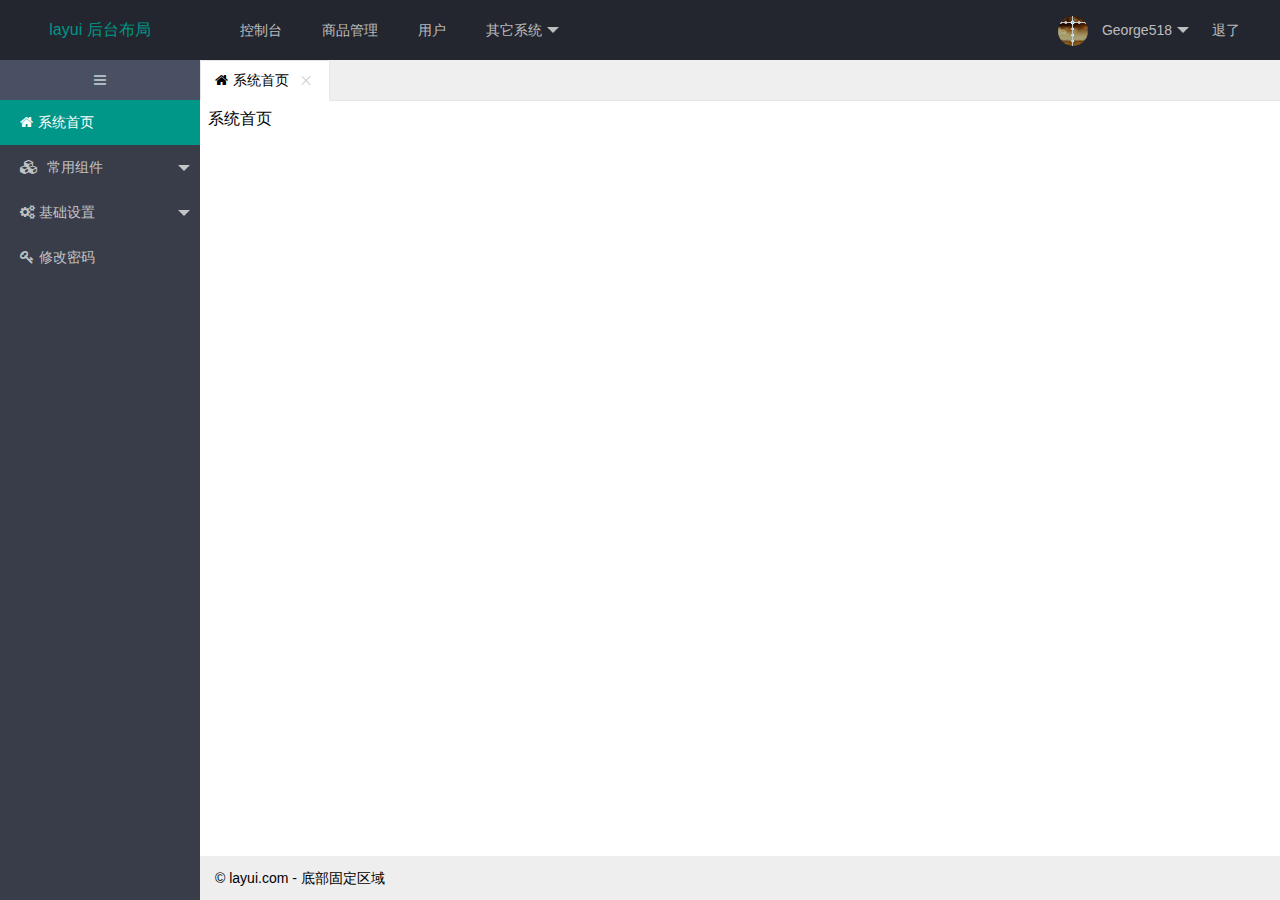
<file: html/index.html>
<!DOCTYPE html>
<html>
<head>
  <meta charset="utf-8">
  <meta name="viewport" content="width=device-width, initial-scale=1, maximum-scale=1">
  <title>layout 后台大布局 - Layui</title>
  <link rel="stylesheet" href="../static/layui/css/layui.css">
  <link rel="stylesheet" href="../static/admin/css/main.css">
  <link rel="stylesheet" href="../static/font-awesome/css/font-awesome.min.css" media="all">
</head>
<body class="layui-layout-body">
<div class="layui-layout layui-layout-admin">
  <div class="layui-header">
    <div class="layui-logo">layui 后台布局</div>
    <!-- 头部区域（可配合layui已有的水平导航） -->
    <ul class="layui-nav layui-layout-left">
      <li class="layui-nav-item"><a href="">控制台</a></li>
      <li class="layui-nav-item"><a href="">商品管理</a></li>
      <li class="layui-nav-item"><a href="">用户</a></li>
      <li class="layui-nav-item">
        <a href="javascript:;">其它系统</a>
        <dl class="layui-nav-child">
          <dd><a href="">邮件管理</a></dd>
          <dd><a href="">消息管理</a></dd>
          <dd><a href="">授权管理</a></dd>
        </dl>
      </li>
    </ul>
    <ul class="layui-nav layui-layout-right">
      <li class="layui-nav-item">
        <a href="javascript:;">
          <img src="../static/admin/images/header.jpg" class="layui-nav-img">
          George518
        </a>
        <dl class="layui-nav-child">
          <dd><a href="">基本资料</a></dd>
          <dd><a href="">安全设置</a></dd>
        </dl>
      </li>
      <li class="layui-nav-item"><a href="">退了</a></li>
    </ul>
  </div>
  
  <div class="layui-side layui-bg-black">
    <div class="layui-side-scroll" style="width: 100%">
      <div class="pp-side-fold"><i class="fa fa-navicon" aria-hidden="true"></i></div>
      <!-- 左侧导航区域（可配合layui已有的垂直导航） -->
      <ul class="layui-nav layui-nav-tree"  lay-filter="nav-side">
        <li class="layui-nav-item layui-nav-itemed layui-this">
          <a data-url="start.html" data-icon="fa-home" data-title="系统首页" data-id="0" class="pointer">
            <i class="fa fa-home back_space1"></i><span>系统首页</span>
          </a>
        </li>
        <li class="layui-nav-item ">
          <a class="" href="javascript:;" class="pointer">
            <i class="fa fa-cubes back_space1"></i> <span>常用组件</span>
          </a>
          <dl class="layui-nav-child">
            <dd>
              <a data-url="article.html" data-icon="fa-newspaper-o" data-title="文章管理" data-id="1" class="pointer">
                <i class="fa fa-newspaper-o back_space1"></i> <span>文章管理</span>
              </a>
            </dd>
            <dd>
              <a data-url="tags.html" data-icon="fa-tags" data-title="标签管理" data-id="2" class="pointer">
                <i class="fa fa-tags back_space1"></i> <span>标签管理</span>
              </a>
            </dd>
            <dd>
              <a data-url="images.html" data-icon="fa-image" data-title="图片管理" data-id="3" class="pointer">
                <i class="fa fa-image back_space1"></i> <span>图片管理</span>
              </a>
            </dd>

            <dd>
              <a data-url="banner.html" data-icon="fa-flag-checkered" data-title="Banner管理" data-id="4" class="pointer">
                <i class="fa fa-flag-checkered back_space1"></i> <span>Banner管理</span>
              </a>
            </dd>

            <dd>
              <a data-url="category.html" data-icon="fa-folder-open-o" data-title="栏目管理" data-id="5" class="pointer">
                <i class="fa fa-folder-open-o back_space1"></i> <span>栏目管理</span>
              </a>
            </dd>
          </dl>
        </li>
        
        <li class="layui-nav-item">
          <a href="javascript:;">
            <i class="fa fa-cogs"></i>
            <span>基础设置</span>
          </a>
          <dl class="layui-nav-child">
            <dd>
              <a data-url="config.html" data-icon="fa-cog" data-title="站点设置" data-id="6" class="pointer">
                <i class="fa fa-cog back_space1"></i> <span>站点设置</span>
              </a>
            </dd>

            <dd>
              <a data-url="link.html" data-icon="fa-link" data-title="友情连接" data-id="7" class="pointer">
                <i class="fa fa-link back_space1"></i> <span>友情连接</span>
              </a>
            </dd>

          </dl>
        </li>
        <li class="layui-nav-item">
          <a data-url="password.html" data-icon="fa-key" data-title="修改密码" data-id="8" class="pointer">
            <i class="fa fa-key back_space1"></i><span>修改密码</span>
          </a>
        </li>
      </ul>
    </div>
  </div>
  
  <div class="layui-body" style="overflow: hidden;">
    <!-- 内容主体区域 -->
    <div class="layui-tab pp-tab" lay-filter="main_tab" lay-allowClose="true">
      <ul class="layui-tab-title" style="background: #efefef">
        <li class="pp-tab-li layui-this" id="default_tab" lay-id="0"><i class="fa fa-home back_space1"></i>系统首页</li>
      
      </ul>
      <div class="layui-tab-content" style="padding: 0px; ">
        <div class="layui-tab-item layui-show" style="margin: 0px;overflow:hidden;">
          <iframe src="start.html" frameborder="0" scrolling="yes"></iframe>
        </div>
        
      </div>
    </div>
  </div>
  
  <div class="layui-footer">
    <!-- 底部固定区域 -->
    © layui.com - 底部固定区域
  </div>
</div>
<script src="../static/layui/layui.js"></script>
<script>
//JavaScript代码区域
var $;
var element;
var width,height;

function openTab(url,title,id,icon){
  if (!url || !title || !id) {
    return;
  }

  if (!icon) {
    icon = " fa-edit ";
  }
  //判断是否存在
  var is_exist = 0;
  $(".layui-tab-title").find("li").each(function(){
    var nav_id = $(this).attr("lay-id");
    if (nav_id==id) {
      is_exist = 1
     }
  })

  if (is_exist==1) {
     element.tabChange("main_tab", id);
  }else{
    var content = '<iframe src="'+url+'" scrolling="yes" width="'+width+'" height="'+height+'" frameborder="0"></iframe>';
    title = '<i class="fa '+icon+' back_space1"></i>'+title;
    element.tabAdd('main_tab', {
      title: title
      ,content: content //支持传入html
      ,id: id
    });

    element.tabChange("main_tab", id);
  }
}


layui.use(['element','jquery','layer'], function(){
  element = layui.element;
  $ = layui.jquery;
  var layer = layui.layer;

  

  //frame大小适应开始
  resizeFrame();
  window.onresize = function(){
    resizeFrame();
    // $(".layui-show").find('iframe').attr('src',$(".layui-show").find('iframe').attr('src'));
  }
  function resizeFrame()
  {
    height = $(".layui-body").height()-40;
    width = $(".layui-body").width();
    $(".ayui-tab-content").width(width);
    $(".ayui-tab-content").height(height);
    $(".layui-tab-item").height(height);
    $(".layui-tab-item").find("iframe").height(height);
    $(".layui-tab-item").find("iframe").width(width);
    $(".layui-show").find('iframe').attr('src',$(".layui-show").find('iframe').attr('src'));
  }
  //frame大小适应结束

  //左侧菜单栏缩放
  $('.pp-side-fold').on('click',function(){
    var side_width = $(".layui-side").width();
    if (side_width>50) {
      $(".layui-side").width(50);
      $(this).parent().find('span').hide();
      $(".layui-body").addClass('pp-main');
      $(".layui-footer").addClass('pp-main');
      $(".layui-nav-child").find('dd').addClass('pp-ddsided');
      $(".layui-nav-child").find('a').addClass('pp-pointer');
      resizeFrame();
     }else{
      $(".layui-side").width(200);
      $(this).parent().find('span').show();
      $(".layui-body").removeClass('pp-main');
      $(".layui-footer").removeClass('pp-main');
      $(".layui-nav-child").find('dd').removeClass('pp-ddsided');
      $(".layui-nav-child").find('a').removeClass('pp-pointer');
      resizeFrame();
     }
  })

  //添加标签
  element.on('nav(nav-side)', function(elem){
    var url = elem.attr('data-url');
    var title = elem.attr('data-title');
    var id = elem.attr('data-id');
    var icon = elem.attr('data-icon');
    if (!url || !title || !id) {
      return;
    }
    //判断是否存在
    var is_exist = 0;
    $(".layui-tab-title").find("li").each(function(){
      var nav_id = $(this).attr("lay-id");
      if (nav_id==id) {
        is_exist = 1
       }
    })

    if (is_exist==1) {
      element.tabChange("main_tab", id);
    }else{
      var content = '<iframe src="'+url+'" scrolling="yes" width="'+width+'" height="'+height+'" frameborder="0"></iframe>';
      title = '<i class="fa '+icon+' back_space1"></i>'+title;
      element.tabAdd('main_tab', {
        title: title
        ,content: content //支持传入html
        ,id: id
      });

      element.tabChange("main_tab", id);
    }
    
  });

  //tab标签选中，菜单栏状态
  $(".layui-tab-title").on("click","li",function(){
    var id = $(this).attr('lay-id');
    if (!id) {return;}
    var sid = 0;
    $(".layui-nav-item").find("a").each(function(){
      sid = $(this).attr("data-id");
      if (sid==id) {
        $(this).click();
      }
    })
  })

  //tips
  $(".layui-nav-child").find('a').hover(function(){
    layer.tips($(this).attr('data-title'), $(this),{time:1000});
  });

  element.render();
  // $("#default_tab").html('<i class="fa fa-home back_space1"></i>系统首页');
  
});
</script>
</body>
</html>
</file>
<file: static/layui/css/layui.css>
/** layui-v2.2.6 MIT License By https://www.layui.com */
 .layui-inline,img{display:inline-block;vertical-align:middle}h1,h2,h3,h4,h5,h6{font-weight:400}.layui-edge,.layui-header,.layui-inline,.layui-main{position:relative}.layui-btn,.layui-edge,.layui-inline,img{vertical-align:middle}.layui-btn,.layui-disabled,.layui-icon,.layui-unselect{-webkit-user-select:none;-ms-user-select:none;-moz-user-select:none}blockquote,body,button,dd,div,dl,dt,form,h1,h2,h3,h4,h5,h6,input,li,ol,p,pre,td,textarea,th,ul{margin:0;padding:0;-webkit-tap-highlight-color:rgba(0,0,0,0)}a:active,a:hover{outline:0}img{border:none}li{list-style:none}table{border-collapse:collapse;border-spacing:0}h4,h5,h6{font-size:100%}button,input,optgroup,option,select,textarea{font-family:inherit;font-size:inherit;font-style:inherit;font-weight:inherit;outline:0}pre{white-space:pre-wrap;white-space:-moz-pre-wrap;white-space:-pre-wrap;white-space:-o-pre-wrap;word-wrap:break-word}body{line-height:24px;font:14px Helvetica Neue,Helvetica,PingFang SC,\5FAE\8F6F\96C5\9ED1,Tahoma,Arial,sans-serif}hr{height:1px;margin:10px 0;border:0;clear:both}a{color:#333;text-decoration:none}a:hover{color:#777}a cite{font-style:normal;*cursor:pointer}.layui-border-box,.layui-border-box *{box-sizing:border-box}.layui-box,.layui-box *{box-sizing:content-box}.layui-clear{clear:both;*zoom:1}.layui-clear:after{content:'\20';clear:both;*zoom:1;display:block;height:0}.layui-inline{*display:inline;*zoom:1}.layui-edge{display:inline-block;width:0;height:0;border-width:6px;border-style:dashed;border-color:transparent;overflow:hidden}.layui-edge-top{top:-4px;border-bottom-color:#999;border-bottom-style:solid}.layui-edge-right{border-left-color:#999;border-left-style:solid}.layui-edge-bottom{top:2px;border-top-color:#999;border-top-style:solid}.layui-edge-left{border-right-color:#999;border-right-style:solid}.layui-elip{text-overflow:ellipsis;overflow:hidden;white-space:nowrap}.layui-disabled,.layui-disabled:hover{color:#d2d2d2!important;cursor:not-allowed!important}.layui-circle{border-radius:100%}.layui-show{display:block!important}.layui-hide{display:none!important}@font-face{font-family:layui-icon;src:url(../font/iconfont.eot?v=226_rc2);src:url(../font/iconfont.eot?v=226_rc2#iefix) format('embedded-opentype'),url(../font/iconfont.svg?v=226_rc2#iconfont) format('svg'),url(../font/iconfont.woff?v=226_rc2) format('woff'),url(../font/iconfont.ttf?v=226_rc2) format('truetype')}.layui-icon{font-family:layui-icon!important;font-size:16px;font-style:normal;-webkit-font-smoothing:antialiased;-moz-osx-font-smoothing:grayscale}.layui-icon-duihua:before{content:"\e611"}.layui-icon-shezhi:before{content:"\e614"}.layui-icon-yinshenim:before{content:"\e60f"}.layui-icon-search:before{content:"\e615"}.layui-icon-fenxiang1:before{content:"\e641"}.layui-icon-shezhi1:before{content:"\e620"}.layui-icon-yinqing:before{content:"\e628"}.layui-icon-close:before{content:"\1006"}.layui-icon-close-fill:before{content:"\1007"}.layui-icon-baobiao:before{content:"\e629"}.layui-icon-star:before{content:"\e600"}.layui-icon-yuandian:before{content:"\e617"}.layui-icon-chat:before{content:"\e606"}.layui-icon-logo:before{content:"\e609"}.layui-icon-list:before{content:"\e60a"}.layui-icon-tubiao:before{content:"\e62c"}.layui-icon-ok-circle:before{content:"\1005"}.layui-icon-huanfu2:before{content:"\e61b"}.layui-icon-On-line:before{content:"\e610"}.layui-icon-biaoge:before{content:"\e62d"}.layui-icon-right:before{content:"\e602"}.layui-icon-left:before{content:"\e603"}.layui-icon-cart-simple:before{content:"\e698"}.layui-icon-cry:before{content:"\e69c"}.layui-icon-smile:before{content:"\e6af"}.layui-icon-survey:before{content:"\e6b2"}.layui-icon-tree:before{content:"\e62e"}.layui-icon-iconfont17:before{content:"\e62f"}.layui-icon-tianjia:before{content:"\e61f"}.layui-icon-download-circle:before{content:"\e601"}.layui-icon-xuanzemoban48:before{content:"\e630"}.layui-icon-gongju:before{content:"\e631"}.layui-icon-face-surprised:before{content:"\e664"}.layui-icon-bianji:before{content:"\e642"}.layui-icon-speaker:before{content:"\e645"}.layui-icon-down:before{content:"\e61a"}.layui-icon-wenjian:before{content:"\e621"}.layui-icon-layouts:before{content:"\e632"}.layui-icon-duigou:before{content:"\e618"}.layui-icon-tianjia1:before{content:"\e608"}.layui-icon-yaoyaozhibofanye:before{content:"\e633"}.layui-icon-read:before{content:"\e705"}.layui-icon-404:before{content:"\e61c"}.layui-icon-lunbozutu:before{content:"\e634"}.layui-icon-help:before{content:"\e607"}.layui-icon-daima1:before{content:"\e635"}.layui-icon-jinshui:before{content:"\e636"}.layui-icon-username:before{content:"\e66f"}.layui-icon-find-fill:before{content:"\e670"}.layui-icon-about:before{content:"\e60b"}.layui-icon-location:before{content:"\e715"}.layui-icon-up:before{content:"\e619"}.layui-icon-pause:before{content:"\e651"}.layui-icon-riqi:before{content:"\e637"}.layui-icon-uploadfile:before{content:"\e61d"}.layui-icon-delete:before{content:"\e640"}.layui-icon-play:before{content:"\e652"}.layui-icon-top:before{content:"\e604"}.layui-icon-haoyouqingqiu:before{content:"\e612"}.layui-icon-refresh-3:before{content:"\e9aa"}.layui-icon-weibiaoti1:before{content:"\e605"}.layui-icon-chuangkou:before{content:"\e638"}.layui-icon-comiisbiaoqing:before{content:"\e60c"}.layui-icon-zhengque:before{content:"\e616"}.layui-icon-dollar:before{content:"\e659"}.layui-icon-iconfontwodehaoyou:before{content:"\e613"}.layui-icon-wenjianxiazai:before{content:"\e61e"}.layui-icon-tupian:before{content:"\e60d"}.layui-icon-lianjie:before{content:"\e64c"}.layui-icon-diamond:before{content:"\e735"}.layui-icon-jilu:before{content:"\e60e"}.layui-icon-liucheng:before{content:"\e622"}.layui-icon-fontstrikethrough:before{content:"\e64f"}.layui-icon-unlink:before{content:"\e64d"}.layui-icon-bianjiwenzi:before{content:"\e639"}.layui-icon-sanjiao:before{content:"\e623"}.layui-icon-danxuankuanghouxuan:before{content:"\e63f"}.layui-icon-danxuankuangxuanzhong:before{content:"\e643"}.layui-icon-juzhongduiqi:before{content:"\e647"}.layui-icon-youduiqi:before{content:"\e648"}.layui-icon-zuoduiqi:before{content:"\e649"}.layui-icon-gongsisvgtubiaozongji22:before{content:"\e626"}.layui-icon-gongsisvgtubiaozongji23:before{content:"\e627"}.layui-icon-refresh-2:before{content:"\1002"}.layui-icon-loading-1:before{content:"\e63e"}.layui-icon-return:before{content:"\e65c"}.layui-icon-jiacu:before{content:"\e62b"}.layui-icon-uploading:before{content:"\e67c"}.layui-icon-liaotianduihuaimgoutong:before{content:"\e63a"}.layui-icon-video:before{content:"\e6ed"}.layui-icon-headset:before{content:"\e6fc"}.layui-icon-wenjianjiafan:before{content:"\e624"}.layui-icon-shouji:before{content:"\e63b"}.layui-icon-tianjia2:before{content:"\e654"}.layui-icon-wenjianjia:before{content:"\e7a0"}.layui-icon-biaoqing:before{content:"\e650"}.layui-icon-html:before{content:"\e64b"}.layui-icon-biaodan:before{content:"\e63c"}.layui-icon-cart:before{content:"\e657"}.layui-icon-camera-fill:before{content:"\e65d"}.layui-icon-25:before{content:"\e62a"}.layui-icon-emwdaima:before{content:"\e64e"}.layui-icon-fire:before{content:"\e756"}.layui-icon-set:before{content:"\e716"}.layui-icon-zitixiahuaxian:before{content:"\e646"}.layui-icon-sanjiao1:before{content:"\e625"}.layui-icon-tips:before{content:"\e702"}.layui-icon-tupian-copy-copy:before{content:"\e64a"}.layui-icon-more-vertical:before{content:"\e671"}.layui-icon-zhuti2:before{content:"\e66c"}.layui-icon-loading:before{content:"\e63d"}.layui-icon-xieti:before{content:"\e644"}.layui-icon-refresh-1:before{content:"\e666"}.layui-icon-rmb:before{content:"\e65e"}.layui-icon-home:before{content:"\e68e"}.layui-icon-user:before{content:"\e770"}.layui-icon-notice:before{content:"\e667"}.layui-icon-login-weibo:before{content:"\e675"}.layui-icon-voice:before{content:"\e688"}.layui-icon-download:before{content:"\e681"}.layui-icon-login-qq:before{content:"\e676"}.layui-icon-snowflake:before{content:"\e6b1"}.layui-icon-yemian1:before{content:"\e655"}.layui-icon-template:before{content:"\e663"}.layui-icon-auz:before{content:"\e672"}.layui-icon-console:before{content:"\e665"}.layui-icon-app:before{content:"\e653"}.layui-icon-prev:before{content:"\e65a"}.layui-icon-website:before{content:"\e7ae"}.layui-icon-next:before{content:"\e65b"}.layui-icon-component:before{content:"\e857"}.layui-icon-more:before{content:"\e65f"}.layui-icon-login-wechat:before{content:"\e677"}.layui-icon-shrink-right:before{content:"\e668"}.layui-icon-spread-left:before{content:"\e66b"}.layui-icon-camera:before{content:"\e660"}.layui-icon-note:before{content:"\e66e"}.layui-icon-refresh:before{content:"\e669"}.layui-icon-nv:before{content:"\e661"}.layui-icon-nan:before{content:"\e662"}.layui-icon-password:before{content:"\e673"}.layui-icon-senior:before{content:"\e674"}.layui-icon-theme:before{content:"\e66a"}.layui-icon-tread:before{content:"\e6c5"}.layui-icon-praise:before{content:"\e6c6"}.layui-icon-star-fill:before{content:"\e658"}.layui-icon-template-1:before{content:"\e656"}.layui-icon-loading-2:before{content:"\e66d"}.layui-icon-vercode:before{content:"\e679"}.layui-icon-cellphone:before{content:"\e678"}.layui-main{width:1140px;margin:0 auto}.layui-header{z-index:1000;height:60px}.layui-header a:hover{transition:all .5s;-webkit-transition:all .5s}.layui-side{position:fixed;left:0;top:0;bottom:0;z-index:999;width:200px;overflow-x:hidden}.layui-side-scroll{position:relative;width:220px;height:100%;overflow-x:hidden}.layui-body{position:absolute;left:200px;right:0;top:0;bottom:0;z-index:998;width:auto;overflow:hidden;overflow-y:auto;box-sizing:border-box}.layui-layout-body{overflow:hidden}.layui-layout-admin .layui-header{background-color:#23262E}.layui-layout-admin .layui-side{top:60px;width:200px;overflow-x:hidden}.layui-layout-admin .layui-body{top:60px;bottom:44px}.layui-layout-admin .layui-main{width:auto;margin:0 15px}.layui-layout-admin .layui-footer{position:fixed;left:200px;right:0;bottom:0;height:44px;line-height:44px;padding:0 15px;background-color:#eee}.layui-layout-admin .layui-logo{position:absolute;left:0;top:0;width:200px;height:100%;line-height:60px;text-align:center;color:#009688;font-size:16px}.layui-layout-admin .layui-header .layui-nav{background:0 0}.layui-layout-left{position:absolute!important;left:200px;top:0}.layui-layout-right{position:absolute!important;right:0;top:0}.layui-container{position:relative;margin:0 auto;padding:0 15px;box-sizing:border-box}.layui-fluid{position:relative;margin:0 auto;padding:0 15px}.layui-row:after,.layui-row:before{content:'';display:block;clear:both}.layui-col-lg1,.layui-col-lg10,.layui-col-lg11,.layui-col-lg12,.layui-col-lg2,.layui-col-lg3,.layui-col-lg4,.layui-col-lg5,.layui-col-lg6,.layui-col-lg7,.layui-col-lg8,.layui-col-lg9,.layui-col-md1,.layui-col-md10,.layui-col-md11,.layui-col-md12,.layui-col-md2,.layui-col-md3,.layui-col-md4,.layui-col-md5,.layui-col-md6,.layui-col-md7,.layui-col-md8,.layui-col-md9,.layui-col-sm1,.layui-col-sm10,.layui-col-sm11,.layui-col-sm12,.layui-col-sm2,.layui-col-sm3,.layui-col-sm4,.layui-col-sm5,.layui-col-sm6,.layui-col-sm7,.layui-col-sm8,.layui-col-sm9,.layui-col-xs1,.layui-col-xs10,.layui-col-xs11,.layui-col-xs12,.layui-col-xs2,.layui-col-xs3,.layui-col-xs4,.layui-col-xs5,.layui-col-xs6,.layui-col-xs7,.layui-col-xs8,.layui-col-xs9{position:relative;display:block;box-sizing:border-box}.layui-col-xs1,.layui-col-xs10,.layui-col-xs11,.layui-col-xs12,.layui-col-xs2,.layui-col-xs3,.layui-col-xs4,.layui-col-xs5,.layui-col-xs6,.layui-col-xs7,.layui-col-xs8,.layui-col-xs9{float:left}.layui-col-xs1{width:8.33333333%}.layui-col-xs2{width:16.66666667%}.layui-col-xs3{width:25%}.layui-col-xs4{width:33.33333333%}.layui-col-xs5{width:41.66666667%}.layui-col-xs6{width:50%}.layui-col-xs7{width:58.33333333%}.layui-col-xs8{width:66.66666667%}.layui-col-xs9{width:75%}.layui-col-xs10{width:83.33333333%}.layui-col-xs11{width:91.66666667%}.layui-col-xs12{width:100%}.layui-col-xs-offset1{margin-left:8.33333333%}.layui-col-xs-offset2{margin-left:16.66666667%}.layui-col-xs-offset3{margin-left:25%}.layui-col-xs-offset4{margin-left:33.33333333%}.layui-col-xs-offset5{margin-left:41.66666667%}.layui-col-xs-offset6{margin-left:50%}.layui-col-xs-offset7{margin-left:58.33333333%}.layui-col-xs-offset8{margin-left:66.66666667%}.layui-col-xs-offset9{margin-left:75%}.layui-col-xs-offset10{margin-left:83.33333333%}.layui-col-xs-offset11{margin-left:91.66666667%}.layui-col-xs-offset12{margin-left:100%}@media screen and (max-width:768px){.layui-hide-xs{display:none!important}.layui-show-xs-block{display:block!important}.layui-show-xs-inline{display:inline!important}.layui-show-xs-inline-block{display:inline-block!important}}@media screen and (min-width:768px){.layui-container{width:750px}.layui-hide-sm{display:none!important}.layui-show-sm-block{display:block!important}.layui-show-sm-inline{display:inline!important}.layui-show-sm-inline-block{display:inline-block!important}.layui-col-sm1,.layui-col-sm10,.layui-col-sm11,.layui-col-sm12,.layui-col-sm2,.layui-col-sm3,.layui-col-sm4,.layui-col-sm5,.layui-col-sm6,.layui-col-sm7,.layui-col-sm8,.layui-col-sm9{float:left}.layui-col-sm1{width:8.33333333%}.layui-col-sm2{width:16.66666667%}.layui-col-sm3{width:25%}.layui-col-sm4{width:33.33333333%}.layui-col-sm5{width:41.66666667%}.layui-col-sm6{width:50%}.layui-col-sm7{width:58.33333333%}.layui-col-sm8{width:66.66666667%}.layui-col-sm9{width:75%}.layui-col-sm10{width:83.33333333%}.layui-col-sm11{width:91.66666667%}.layui-col-sm12{width:100%}.layui-col-sm-offset1{margin-left:8.33333333%}.layui-col-sm-offset2{margin-left:16.66666667%}.layui-col-sm-offset3{margin-left:25%}.layui-col-sm-offset4{margin-left:33.33333333%}.layui-col-sm-offset5{margin-left:41.66666667%}.layui-col-sm-offset6{margin-left:50%}.layui-col-sm-offset7{margin-left:58.33333333%}.layui-col-sm-offset8{margin-left:66.66666667%}.layui-col-sm-offset9{margin-left:75%}.layui-col-sm-offset10{margin-left:83.33333333%}.layui-col-sm-offset11{margin-left:91.66666667%}.layui-col-sm-offset12{margin-left:100%}}@media screen and (min-width:992px){.layui-container{width:970px}.layui-hide-md{display:none!important}.layui-show-md-block{display:block!important}.layui-show-md-inline{display:inline!important}.layui-show-md-inline-block{display:inline-block!important}.layui-col-md1,.layui-col-md10,.layui-col-md11,.layui-col-md12,.layui-col-md2,.layui-col-md3,.layui-col-md4,.layui-col-md5,.layui-col-md6,.layui-col-md7,.layui-col-md8,.layui-col-md9{float:left}.layui-col-md1{width:8.33333333%}.layui-col-md2{width:16.66666667%}.layui-col-md3{width:25%}.layui-col-md4{width:33.33333333%}.layui-col-md5{width:41.66666667%}.layui-col-md6{width:50%}.layui-col-md7{width:58.33333333%}.layui-col-md8{width:66.66666667%}.layui-col-md9{width:75%}.layui-col-md10{width:83.33333333%}.layui-col-md11{width:91.66666667%}.layui-col-md12{width:100%}.layui-col-md-offset1{margin-left:8.33333333%}.layui-col-md-offset2{margin-left:16.66666667%}.layui-col-md-offset3{margin-left:25%}.layui-col-md-offset4{margin-left:33.33333333%}.layui-col-md-offset5{margin-left:41.66666667%}.layui-col-md-offset6{margin-left:50%}.layui-col-md-offset7{margin-left:58.33333333%}.layui-col-md-offset8{margin-left:66.66666667%}.layui-col-md-offset9{margin-left:75%}.layui-col-md-offset10{margin-left:83.33333333%}.layui-col-md-offset11{margin-left:91.66666667%}.layui-col-md-offset12{margin-left:100%}}@media screen and (min-width:1200px){.layui-container{width:1170px}.layui-hide-lg{display:none!important}.layui-show-lg-block{display:block!important}.layui-show-lg-inline{display:inline!important}.layui-show-lg-inline-block{display:inline-block!important}.layui-col-lg1,.layui-col-lg10,.layui-col-lg11,.layui-col-lg12,.layui-col-lg2,.layui-col-lg3,.layui-col-lg4,.layui-col-lg5,.layui-col-lg6,.layui-col-lg7,.layui-col-lg8,.layui-col-lg9{float:left}.layui-col-lg1{width:8.33333333%}.layui-col-lg2{width:16.66666667%}.layui-col-lg3{width:25%}.layui-col-lg4{width:33.33333333%}.layui-col-lg5{width:41.66666667%}.layui-col-lg6{width:50%}.layui-col-lg7{width:58.33333333%}.layui-col-lg8{width:66.66666667%}.layui-col-lg9{width:75%}.layui-col-lg10{width:83.33333333%}.layui-col-lg11{width:91.66666667%}.layui-col-lg12{width:100%}.layui-col-lg-offset1{margin-left:8.33333333%}.layui-col-lg-offset2{margin-left:16.66666667%}.layui-col-lg-offset3{margin-left:25%}.layui-col-lg-offset4{margin-left:33.33333333%}.layui-col-lg-offset5{margin-left:41.66666667%}.layui-col-lg-offset6{margin-left:50%}.layui-col-lg-offset7{margin-left:58.33333333%}.layui-col-lg-offset8{margin-left:66.66666667%}.layui-col-lg-offset9{margin-left:75%}.layui-col-lg-offset10{margin-left:83.33333333%}.layui-col-lg-offset11{margin-left:91.66666667%}.layui-col-lg-offset12{margin-left:100%}}.layui-col-space1{margin:-.5px}.layui-col-space1>*{padding:.5px}.layui-col-space3{margin:-1.5px}.layui-col-space3>*{padding:1.5px}.layui-col-space5{margin:-2.5px}.layui-col-space5>*{padding:2.5px}.layui-col-space8{margin:-3.5px}.layui-col-space8>*{padding:3.5px}.layui-col-space10{margin:-5px}.layui-col-space10>*{padding:5px}.layui-col-space12{margin:-6px}.layui-col-space12>*{padding:6px}.layui-col-space15{margin:-7.5px}.layui-col-space15>*{padding:7.5px}.layui-col-space18{margin:-9px}.layui-col-space18>*{padding:9px}.layui-col-space20{margin:-10px}.layui-col-space20>*{padding:10px}.layui-col-space22{margin:-11px}.layui-col-space22>*{padding:11px}.layui-col-space25{margin:-12.5px}.layui-col-space25>*{padding:12.5px}.layui-col-space30{margin:-15px}.layui-col-space30>*{padding:15px}.layui-btn,.layui-input,.layui-select,.layui-textarea,.layui-upload-button{outline:0;-webkit-appearance:none;transition:all .3s;-webkit-transition:all .3s;box-sizing:border-box}.layui-elem-quote{margin-bottom:10px;padding:15px;line-height:22px;border-left:5px solid #009688;border-radius:0 2px 2px 0;background-color:#f2f2f2}.layui-quote-nm{border-style:solid;border-width:1px 1px 1px 5px;background:0 0}.layui-elem-field{margin-bottom:10px;padding:0;border-width:1px;border-style:solid}.layui-elem-field legend{margin-left:20px;padding:0 10px;font-size:20px;font-weight:300}.layui-field-title{margin:10px 0 20px;border-width:1px 0 0}.layui-field-box{padding:10px 15px}.layui-field-title .layui-field-box{padding:10px 0}.layui-progress{position:relative;height:6px;border-radius:20px;background-color:#e2e2e2}.layui-progress-bar{position:absolute;left:0;top:0;width:0;max-width:100%;height:6px;border-radius:20px;text-align:right;background-color:#5FB878;transition:all .3s;-webkit-transition:all .3s}.layui-progress-big,.layui-progress-big .layui-progress-bar{height:18px;line-height:18px}.layui-progress-text{position:relative;top:-20px;line-height:18px;font-size:12px;color:#666}.layui-progress-big .layui-progress-text{position:static;padding:0 10px;color:#fff}.layui-collapse{border-width:1px;border-style:solid;border-radius:2px}.layui-colla-content,.layui-colla-item{border-top-width:1px;border-top-style:solid}.layui-colla-item:first-child{border-top:none}.layui-colla-title{position:relative;height:42px;line-height:42px;padding:0 15px 0 35px;color:#333;background-color:#f2f2f2;cursor:pointer;font-size:14px;overflow:hidden}.layui-colla-content{display:none;padding:10px 15px;line-height:22px;color:#666}.layui-colla-icon{position:absolute;left:15px;top:0;font-size:14px}.layui-card-body,.layui-card-header,.layui-form-label,.layui-form-mid,.layui-form-select,.layui-input-block,.layui-input-inline,.layui-textarea{position:relative}.layui-card{margin-bottom:15px;border-radius:2px;background-color:#fff;box-shadow:0 1px 2px 0 rgba(0,0,0,.05)}.layui-card:last-child{margin-bottom:0}.layui-card-header{height:42px;line-height:42px;padding:0 15px;border-bottom:1px solid #f6f6f6;color:#333;border-radius:2px 2px 0 0;font-size:14px}.layui-bg-black,.layui-bg-blue,.layui-bg-cyan,.layui-bg-green,.layui-bg-orange,.layui-bg-red{color:#fff!important}.layui-card-body{padding:10px 15px;line-height:24px}.layui-card-body[pad15]{padding:15px}.layui-card-body[pad20]{padding:20px}.layui-card-body .layui-table{margin:5px 0}.layui-card .layui-tab{margin:0}.layui-panel-window{position:relative;padding:15px;border-radius:0;border-top:5px solid #E6E6E6;background-color:#fff}.layui-bg-red{background-color:#FF5722!important}.layui-bg-orange{background-color:#FFB800!important}.layui-bg-green{background-color:#009688!important}.layui-bg-cyan{background-color:#2F4056!important}.layui-bg-blue{background-color:#1E9FFF!important}.layui-bg-black{background-color:#393D49!important}.layui-bg-gray{background-color:#eee!important;color:#666!important}.layui-badge-rim,.layui-colla-content,.layui-colla-item,.layui-collapse,.layui-elem-field,.layui-form-pane .layui-form-item[pane],.layui-form-pane .layui-form-label,.layui-input,.layui-layedit,.layui-layedit-tool,.layui-quote-nm,.layui-select,.layui-tab-bar,.layui-tab-card,.layui-tab-title,.layui-tab-title .layui-this:after,.layui-textarea{border-color:#e6e6e6}.layui-timeline-item:before,hr{background-color:#e6e6e6}.layui-text{line-height:22px;font-size:14px;color:#666}.layui-text h1,.layui-text h2,.layui-text h3{font-weight:500;color:#333}.layui-text h1{font-size:30px}.layui-text h2{font-size:24px}.layui-text h3{font-size:18px}.layui-text a:not(.layui-btn){color:#01AAED}.layui-text a:not(.layui-btn):hover{text-decoration:underline}.layui-text ul{padding:5px 0 5px 15px}.layui-text ul li{margin-top:5px;list-style-type:disc}.layui-text em,.layui-word-aux{color:#999!important;padding:0 5px!important}.layui-btn{display:inline-block;height:38px;line-height:38px;padding:0 18px;background-color:#009688;color:#fff;white-space:nowrap;text-align:center;font-size:14px;border:none;border-radius:2px;cursor:pointer}.layui-btn:hover{opacity:.8;filter:alpha(opacity=80);color:#fff}.layui-btn:active{opacity:1;filter:alpha(opacity=100)}.layui-btn+.layui-btn{margin-left:10px}.layui-btn-container{font-size:0}.layui-btn-container .layui-btn{margin-right:10px;margin-bottom:10px}.layui-btn-container .layui-btn+.layui-btn{margin-left:0}.layui-table .layui-btn-container .layui-btn{margin-bottom:9px}.layui-btn-radius{border-radius:100px}.layui-btn .layui-icon{margin-right:3px;font-size:18px;vertical-align:bottom;vertical-align:middle\9}.layui-btn-primary{border:1px solid #C9C9C9;background-color:#fff;color:#555}.layui-btn-primary:hover{border-color:#009688;color:#333}.layui-btn-normal{background-color:#1E9FFF}.layui-btn-warm{background-color:#FFB800}.layui-btn-danger{background-color:#FF5722}.layui-btn-disabled,.layui-btn-disabled:active,.layui-btn-disabled:hover{border:1px solid #e6e6e6;background-color:#FBFBFB;color:#C9C9C9;cursor:not-allowed;opacity:1}.layui-btn-lg{height:44px;line-height:44px;padding:0 25px;font-size:16px}.layui-btn-sm{height:30px;line-height:30px;padding:0 10px;font-size:12px}.layui-btn-sm i{font-size:16px!important}.layui-btn-xs{height:22px;line-height:22px;padding:0 5px;font-size:12px}.layui-btn-xs i{font-size:14px!important}.layui-btn-group{display:inline-block;vertical-align:middle;font-size:0}.layui-btn-group .layui-btn{margin-left:0!important;margin-right:0!important;border-left:1px solid rgba(255,255,255,.5);border-radius:0}.layui-btn-group .layui-btn-primary{border-left:none}.layui-btn-group .layui-btn-primary:hover{border-color:#C9C9C9;color:#009688}.layui-btn-group .layui-btn:first-child{border-left:none;border-radius:2px 0 0 2px}.layui-btn-group .layui-btn-primary:first-child{border-left:1px solid #c9c9c9}.layui-btn-group .layui-btn:last-child{border-radius:0 2px 2px 0}.layui-btn-group .layui-btn+.layui-btn{margin-left:0}.layui-btn-group+.layui-btn-group{margin-left:10px}.layui-btn-fluid{width:100%}.layui-input,.layui-select,.layui-textarea{height:38px;line-height:1.3;line-height:38px\9;border-width:1px;border-style:solid;background-color:#fff;border-radius:2px}.layui-input::-webkit-input-placeholder,.layui-select::-webkit-input-placeholder,.layui-textarea::-webkit-input-placeholder{line-height:1.3}.layui-input,.layui-textarea{display:block;width:100%;padding-left:10px}.layui-input:hover,.layui-textarea:hover{border-color:#D2D2D2!important}.layui-input:focus,.layui-textarea:focus{border-color:#C9C9C9!important}.layui-textarea{min-height:100px;height:auto;line-height:20px;padding:6px 10px;resize:vertical}.layui-select{padding:0 10px}.layui-form input[type=checkbox],.layui-form input[type=radio],.layui-form select{display:none}.layui-form [lay-ignore]{display:initial}.layui-form-item{margin-bottom:15px;clear:both;*zoom:1}.layui-form-item:after{content:'\20';clear:both;*zoom:1;display:block;height:0}.layui-form-label{float:left;display:block;padding:9px 15px;width:80px;font-weight:400;line-height:20px;text-align:right}.layui-form-label-col{display:block;float:none;padding:9px 0;line-height:20px;text-align:left}.layui-form-item .layui-inline{margin-bottom:5px;margin-right:10px}.layui-input-block{margin-left:110px;min-height:36px}.layui-input-inline{display:inline-block;vertical-align:middle}.layui-form-item .layui-input-inline{float:left;width:190px;margin-right:10px}.layui-form-text .layui-input-inline{width:auto}.layui-form-mid{float:left;display:block;padding:9px 0!important;line-height:20px;margin-right:10px}.layui-form-danger+.layui-form-select .layui-input,.layui-form-danger:focus{border-color:#FF5722!important}.layui-form-select .layui-input{padding-right:30px;cursor:pointer}.layui-form-select .layui-edge{position:absolute;right:10px;top:50%;margin-top:-3px;cursor:pointer;border-width:6px;border-top-color:#c2c2c2;border-top-style:solid;transition:all .3s;-webkit-transition:all .3s}.layui-form-select dl{display:none;position:absolute;left:0;top:42px;padding:5px 0;z-index:999;min-width:100%;border:1px solid #d2d2d2;max-height:300px;overflow-y:auto;background-color:#fff;border-radius:2px;box-shadow:0 2px 4px rgba(0,0,0,.12);box-sizing:border-box}.layui-form-select dl dd,.layui-form-select dl dt{padding:0 10px;line-height:36px;white-space:nowrap;overflow:hidden;text-overflow:ellipsis}.layui-form-select dl dt{font-size:12px;color:#999}.layui-form-select dl dd{cursor:pointer}.layui-form-select dl dd:hover{background-color:#f2f2f2}.layui-form-select .layui-select-group dd{padding-left:20px}.layui-form-select dl dd.layui-select-tips{padding-left:10px!important;color:#999}.layui-form-select dl dd.layui-this{background-color:#5FB878;color:#fff}.layui-form-checkbox,.layui-form-select dl dd.layui-disabled{background-color:#fff}.layui-form-selected dl{display:block}.layui-form-checkbox,.layui-form-checkbox *,.layui-form-switch{display:inline-block;vertical-align:middle}.layui-form-selected .layui-edge{margin-top:-9px;-webkit-transform:rotate(180deg);transform:rotate(180deg);margin-top:-3px\9}:root .layui-form-selected .layui-edge{margin-top:-9px\0/IE9}.layui-form-selectup dl{top:auto;bottom:42px}.layui-select-none{margin:5px 0;text-align:center;color:#999}.layui-select-disabled .layui-disabled{border-color:#eee!important}.layui-select-disabled .layui-edge{border-top-color:#d2d2d2}.layui-form-checkbox{position:relative;height:30px;line-height:28px;margin-right:10px;padding-right:30px;border:1px solid #d2d2d2;cursor:pointer;font-size:0;border-radius:2px;-webkit-transition:.1s linear;transition:.1s linear;box-sizing:border-box}.layui-form-checkbox:hover{border:1px solid #c2c2c2}.layui-form-checkbox span{padding:0 10px;height:100%;font-size:14px;background-color:#d2d2d2;color:#fff;overflow:hidden;white-space:nowrap;text-overflow:ellipsis}.layui-form-checkbox:hover span{background-color:#c2c2c2}.layui-form-checkbox i{position:absolute;right:0;width:30px;color:#fff;font-size:20px;text-align:center}.layui-form-checkbox:hover i{color:#c2c2c2}.layui-form-checked,.layui-form-checked:hover{border-color:#5FB878}.layui-form-checked span,.layui-form-checked:hover span{background-color:#5FB878}.layui-form-checked i,.layui-form-checked:hover i{color:#5FB878}.layui-form-item .layui-form-checkbox{margin-top:4px}.layui-form-checkbox[lay-skin=primary]{height:auto!important;line-height:normal!important;border:none!important;margin-right:0;padding-right:0;background:0 0}.layui-form-checkbox[lay-skin=primary] span{float:right;padding-right:15px;line-height:18px;background:0 0;color:#666}.layui-form-checkbox[lay-skin=primary] i{position:relative;top:0;width:16px;height:16px;line-height:16px;border:1px solid #d2d2d2;font-size:12px;border-radius:2px;background-color:#fff;-webkit-transition:.1s linear;transition:.1s linear}.layui-form-checkbox[lay-skin=primary]:hover i{border-color:#5FB878;color:#fff}.layui-form-checked[lay-skin=primary] i{border-color:#5FB878;background-color:#5FB878;color:#fff}.layui-checkbox-disbaled[lay-skin=primary] span{background:0 0!important;color:#c2c2c2}.layui-checkbox-disbaled[lay-skin=primary]:hover i{border-color:#d2d2d2}.layui-form-item .layui-form-checkbox[lay-skin=primary]{margin-top:10px}.layui-form-switch{position:relative;height:22px;line-height:22px;width:42px;padding:0 5px;margin-top:8px;border:1px solid #d2d2d2;border-radius:20px;cursor:pointer;background-color:#fff;-webkit-transition:.1s linear;transition:.1s linear}.layui-form-switch i{position:absolute;left:5px;top:3px;width:16px;height:16px;border-radius:20px;background-color:#d2d2d2;-webkit-transition:.1s linear;transition:.1s linear}.layui-form-switch em{position:absolute;right:5px;top:0;width:25px;padding:0!important;text-align:center!important;color:#999!important;font-style:normal!important;font-size:12px}.layui-form-onswitch{border-color:#5FB878;background-color:#5FB878}.layui-form-onswitch i{left:32px;background-color:#fff}.layui-form-onswitch em{left:5px;right:auto;color:#fff!important}.layui-checkbox-disbaled{border-color:#e2e2e2!important}.layui-checkbox-disbaled span{background-color:#e2e2e2!important}.layui-checkbox-disbaled:hover i{color:#fff!important}[lay-radio]{display:none}.layui-form-radio,.layui-form-radio *{display:inline-block;vertical-align:middle}.layui-form-radio{line-height:28px;margin:6px 10px 0 0;padding-right:10px;cursor:pointer;font-size:0}.layui-form-radio *{font-size:14px}.layui-form-radio>i{margin-right:8px;font-size:22px;color:#c2c2c2}.layui-form-radio>i:hover,.layui-form-radioed>i{color:#5FB878}.layui-radio-disbaled>i{color:#e2e2e2!important}.layui-form-pane .layui-form-label{width:110px;padding:8px 15px;height:38px;line-height:20px;border-width:1px;border-style:solid;border-radius:2px 0 0 2px;text-align:center;background-color:#FBFBFB;overflow:hidden;white-space:nowrap;text-overflow:ellipsis;box-sizing:border-box}.layui-form-pane .layui-input-inline{margin-left:-1px}.layui-form-pane .layui-input-block{margin-left:110px;left:-1px}.layui-form-pane .layui-input{border-radius:0 2px 2px 0}.layui-form-pane .layui-form-text .layui-form-label{float:none;width:100%;border-radius:2px;box-sizing:border-box;text-align:left}.layui-form-pane .layui-form-text .layui-input-inline{display:block;margin:0;top:-1px;clear:both}.layui-form-pane .layui-form-text .layui-input-block{margin:0;left:0;top:-1px}.layui-form-pane .layui-form-text .layui-textarea{min-height:100px;border-radius:0 0 2px 2px}.layui-form-pane .layui-form-checkbox{margin:4px 0 4px 10px}.layui-form-pane .layui-form-radio,.layui-form-pane .layui-form-switch{margin-top:6px;margin-left:10px}.layui-form-pane .layui-form-item[pane]{position:relative;border-width:1px;border-style:solid}.layui-form-pane .layui-form-item[pane] .layui-form-label{position:absolute;left:0;top:0;height:100%;border-width:0 1px 0 0}.layui-form-pane .layui-form-item[pane] .layui-input-inline{margin-left:110px}@media screen and (max-width:450px){.layui-form-item .layui-form-label{text-overflow:ellipsis;overflow:hidden;white-space:nowrap}.layui-form-item .layui-inline{display:block;margin-right:0;margin-bottom:20px;clear:both}.layui-form-item .layui-inline:after{content:'\20';clear:both;display:block;height:0}.layui-form-item .layui-input-inline{display:block;float:none;left:-3px;width:auto;margin:0 0 10px 112px}.layui-form-item .layui-input-inline+.layui-form-mid{margin-left:110px;top:-5px;padding:0}.layui-form-item .layui-form-checkbox{margin-right:5px;margin-bottom:5px}}.layui-layedit{border-width:1px;border-style:solid;border-radius:2px}.layui-layedit-tool{padding:3px 5px;border-bottom-width:1px;border-bottom-style:solid;font-size:0}.layedit-tool-fixed{position:fixed;top:0;border-top:1px solid #e2e2e2}.layui-layedit-tool .layedit-tool-mid,.layui-layedit-tool .layui-icon{display:inline-block;vertical-align:middle;text-align:center;font-size:14px}.layui-layedit-tool .layui-icon{position:relative;width:32px;height:30px;line-height:30px;margin:3px 5px;color:#777;cursor:pointer;border-radius:2px}.layui-layedit-tool .layui-icon:hover{color:#393D49}.layui-layedit-tool .layui-icon:active{color:#000}.layui-layedit-tool .layedit-tool-active{background-color:#e2e2e2;color:#000}.layui-layedit-tool .layui-disabled,.layui-layedit-tool .layui-disabled:hover{color:#d2d2d2;cursor:not-allowed}.layui-layedit-tool .layedit-tool-mid{width:1px;height:18px;margin:0 10px;background-color:#d2d2d2}.layedit-tool-html{width:50px!important;font-size:30px!important}.layedit-tool-b,.layedit-tool-code,.layedit-tool-help{font-size:16px!important}.layedit-tool-d,.layedit-tool-face,.layedit-tool-image,.layedit-tool-unlink{font-size:18px!important}.layedit-tool-image input{position:absolute;font-size:0;left:0;top:0;width:100%;height:100%;opacity:.01;filter:Alpha(opacity=1);cursor:pointer}.layui-layedit-iframe iframe{display:block;width:100%}#LAY_layedit_code{overflow:hidden}.layui-laypage{display:inline-block;*display:inline;*zoom:1;vertical-align:middle;margin:10px 0;font-size:0}.layui-laypage>a:first-child,.layui-laypage>a:first-child em{border-radius:2px 0 0 2px}.layui-laypage>a:last-child,.layui-laypage>a:last-child em{border-radius:0 2px 2px 0}.layui-laypage>:first-child{margin-left:0!important}.layui-laypage>:last-child{margin-right:0!important}.layui-laypage a,.layui-laypage button,.layui-laypage input,.layui-laypage select,.layui-laypage span{border:1px solid #e2e2e2}.layui-laypage a,.layui-laypage span{display:inline-block;*display:inline;*zoom:1;vertical-align:middle;padding:0 15px;height:28px;line-height:28px;margin:0 -1px 5px 0;background-color:#fff;color:#333;font-size:12px}.layui-laypage a:hover{color:#009688}.layui-laypage em{font-style:normal}.layui-laypage .layui-laypage-spr{color:#999;font-weight:700}.layui-laypage a{text-decoration:none}.layui-laypage .layui-laypage-curr{position:relative}.layui-laypage .layui-laypage-curr em{position:relative;color:#fff}.layui-laypage .layui-laypage-curr .layui-laypage-em{position:absolute;left:-1px;top:-1px;padding:1px;width:100%;height:100%;background-color:#009688}.layui-laypage-em{border-radius:2px}.layui-laypage-next em,.layui-laypage-prev em{font-family:Sim sun;font-size:16px}.layui-laypage .layui-laypage-count,.layui-laypage .layui-laypage-limits,.layui-laypage .layui-laypage-skip{margin-left:10px;margin-right:10px;padding:0;border:none}.layui-laypage .layui-laypage-limits{vertical-align:top}.layui-laypage select{height:22px;padding:3px;border-radius:2px;cursor:pointer}.layui-laypage .layui-laypage-skip{height:30px;line-height:30px;color:#999}.layui-laypage button,.layui-laypage input{height:30px;line-height:30px;border-radius:2px;vertical-align:top;background-color:#fff;box-sizing:border-box}.layui-laypage input{display:inline-block;width:40px;margin:0 10px;padding:0 3px;text-align:center}.layui-laypage input:focus,.layui-laypage select:focus{border-color:#009688!important}.layui-laypage button{margin-left:10px;padding:0 10px;cursor:pointer}.layui-table,.layui-table-view{margin:10px 0}.layui-flow-more{margin:10px 0;text-align:center;color:#999;font-size:14px}.layui-flow-more a{height:32px;line-height:32px}.layui-flow-more a *{display:inline-block;vertical-align:top}.layui-flow-more a cite{padding:0 20px;border-radius:3px;background-color:#eee;color:#333;font-style:normal}.layui-flow-more a cite:hover{opacity:.8}.layui-flow-more a i{font-size:30px;color:#737383}.layui-table{width:100%;background-color:#fff;color:#666}.layui-table tr{transition:all .3s;-webkit-transition:all .3s}.layui-table th{text-align:left;font-weight:400}.layui-table tbody tr:hover,.layui-table thead tr,.layui-table-click,.layui-table-header,.layui-table-hover,.layui-table-mend,.layui-table-patch,.layui-table-tool,.layui-table[lay-even] tr:nth-child(even){background-color:#f2f2f2}.layui-table td,.layui-table th,.layui-table-fixed-r,.layui-table-header,.layui-table-page,.layui-table-tips-main,.layui-table-tool,.layui-table-view,.layui-table[lay-skin=line],.layui-table[lay-skin=row]{border-width:1px;border-style:solid;border-color:#e6e6e6}.layui-table td,.layui-table th{position:relative;padding:9px 15px;min-height:20px;line-height:20px;font-size:14px}.layui-table[lay-skin=line] td,.layui-table[lay-skin=line] th{border-width:0 0 1px}.layui-table[lay-skin=row] td,.layui-table[lay-skin=row] th{border-width:0 1px 0 0}.layui-table[lay-skin=nob] td,.layui-table[lay-skin=nob] th{border:none}.layui-table img{max-width:100px}.layui-table[lay-size=lg] td,.layui-table[lay-size=lg] th{padding:15px 30px}.layui-table-view .layui-table[lay-size=lg] .layui-table-cell{height:40px;line-height:40px}.layui-table[lay-size=sm] td,.layui-table[lay-size=sm] th{font-size:12px;padding:5px 10px}.layui-table-view .layui-table[lay-size=sm] .layui-table-cell{height:20px;line-height:20px}.layui-table[lay-data]{display:none}.layui-table-box,.layui-table-view{position:relative;overflow:hidden}.layui-table-view .layui-table{position:relative;width:auto;margin:0}.layui-table-body,.layui-table-header .layui-table,.layui-table-page{margin-bottom:-1px}.layui-table-view .layui-table[lay-skin=line]{border-width:0 1px 0 0}.layui-table-view .layui-table[lay-skin=row]{border-width:0 0 1px}.layui-table-view .layui-table td,.layui-table-view .layui-table th{padding:5px 0;border-top:none;border-left:none}.layui-table-view .layui-table td{cursor:default}.layui-table-view .layui-form-checkbox[lay-skin=primary] i{width:18px;height:18px}.layui-table-header{border-width:0 0 1px;overflow:hidden}.layui-table-sort{width:10px;height:20px;margin-left:5px;cursor:pointer!important}.layui-table-sort .layui-edge{position:absolute;left:5px;border-width:5px}.layui-table-sort .layui-table-sort-asc{top:4px;border-top:none;border-bottom-style:solid;border-bottom-color:#b2b2b2}.layui-table-sort .layui-table-sort-asc:hover{border-bottom-color:#666}.layui-table-sort .layui-table-sort-desc{bottom:4px;border-bottom:none;border-top-style:solid;border-top-color:#b2b2b2}.layui-table-sort .layui-table-sort-desc:hover{border-top-color:#666}.layui-table-sort[lay-sort=asc] .layui-table-sort-asc{border-bottom-color:#000}.layui-table-sort[lay-sort=desc] .layui-table-sort-desc{border-top-color:#000}.layui-table-cell{height:28px;line-height:28px;padding:0 15px;position:relative;overflow:hidden;text-overflow:ellipsis;white-space:nowrap;box-sizing:border-box}.layui-table-cell .layui-form-checkbox[lay-skin=primary]{top:-1px;vertical-align:middle}.layui-table-cell .layui-table-link{color:#01AAED}.laytable-cell-checkbox,.laytable-cell-numbers,.laytable-cell-space{padding:0;text-align:center}.layui-table-body{position:relative;overflow:auto;margin-right:-1px}.layui-table-body .layui-none{line-height:40px;text-align:center;color:#999}.layui-table-fixed{position:absolute;left:0;top:0}.layui-table-fixed .layui-table-body{overflow:hidden}.layui-table-fixed-l{box-shadow:0 -1px 8px rgba(0,0,0,.08)}.layui-table-fixed-r{left:auto;right:-1px;border-width:0 0 0 1px;box-shadow:-1px 0 8px rgba(0,0,0,.08)}.layui-table-fixed-r .layui-table-header{position:relative;overflow:visible}.layui-table-mend{position:absolute;right:-49px;top:0;height:100%;width:50px}.layui-table-tool{position:relative;width:100%;height:50px;line-height:30px;padding:10px 15px;border-width:0 0 1px}.layui-table-page{position:relative;width:100%;padding:7px 7px 0;border-width:1px 0 0;height:41px;font-size:12px}.layui-table-page>div{height:26px}.layui-table-page .layui-laypage{margin:0}.layui-table-page .layui-laypage a,.layui-table-page .layui-laypage span{height:26px;line-height:26px;margin-bottom:10px;border:none;background:0 0}.layui-table-page .layui-laypage a,.layui-table-page .layui-laypage span.layui-laypage-curr{padding:0 12px}.layui-table-page .layui-laypage span{margin-left:0;padding:0}.layui-table-page .layui-laypage .layui-laypage-prev{margin-left:-7px!important}.layui-table-page .layui-laypage .layui-laypage-curr .layui-laypage-em{left:0;top:0;padding:0}.layui-table-page .layui-laypage button,.layui-table-page .layui-laypage input{height:26px;line-height:26px}.layui-table-page .layui-laypage input{width:40px}.layui-table-page .layui-laypage button{padding:0 10px}.layui-table-page select{height:18px}.layui-table-view select[lay-ignore]{display:inline-block}.layui-table-patch .layui-table-cell{padding:0;width:30px}.layui-table-edit{position:absolute;left:0;top:0;width:100%;height:100%;padding:0 14px 1px;border-radius:0;box-shadow:1px 1px 20px rgba(0,0,0,.15)}.layui-table-edit:focus{border-color:#5FB878!important}select.layui-table-edit{padding:0 0 0 10px;border-color:#C9C9C9}.layui-table-view .layui-form-checkbox,.layui-table-view .layui-form-radio,.layui-table-view .layui-form-switch{top:0;margin:0;box-sizing:content-box}.layui-table-view .layui-form-checkbox{top:-1px;height:26px;line-height:26px}body .layui-table-tips .layui-layer-content{background:0 0;padding:0;box-shadow:0 1px 6px rgba(0,0,0,.1)}.layui-table-tips-main{margin:-44px 0 0 -1px;max-height:150px;padding:8px 15px;font-size:14px;overflow-y:scroll;background-color:#fff;color:#333}.layui-code,.layui-upload-list{margin:10px 0}.layui-table-tips-c{position:absolute;right:-3px;top:-12px;width:18px;height:18px;padding:3px;text-align:center;font-weight:700;border-radius:100%;font-size:14px;cursor:pointer;background-color:#666}.layui-table-tips-c:hover{background-color:#999}.layui-upload-file{display:none!important;opacity:.01;filter:Alpha(opacity=1)}.layui-upload-drag,.layui-upload-form,.layui-upload-wrap{display:inline-block}.layui-upload-choose{padding:0 10px;color:#999}.layui-upload-drag{position:relative;padding:30px;border:1px dashed #e2e2e2;background-color:#fff;text-align:center;cursor:pointer;color:#999}.layui-upload-drag .layui-icon{font-size:50px;color:#009688}.layui-upload-drag[lay-over]{border-color:#009688}.layui-upload-iframe{position:absolute;width:0;height:0;border:0;visibility:hidden}.layui-upload-wrap{position:relative;vertical-align:middle}.layui-upload-wrap .layui-upload-file{display:block!important;position:absolute;left:0;top:0;z-index:10;font-size:100px;width:100%;height:100%;opacity:.01;filter:Alpha(opacity=1);cursor:pointer}.layui-code{position:relative;padding:15px;line-height:20px;border:1px solid #ddd;border-left-width:6px;background-color:#F2F2F2;color:#333;font-family:Courier New;font-size:12px}.layui-tree{line-height:26px}.layui-tree li{text-overflow:ellipsis;overflow:hidden;white-space:nowrap}.layui-tree li .layui-tree-spread,.layui-tree li a{display:inline-block;vertical-align:top;height:26px;*display:inline;*zoom:1;cursor:pointer}.layui-tree li a{font-size:0}.layui-tree li a i{font-size:16px}.layui-tree li a cite{padding:0 6px;font-size:14px;font-style:normal}.layui-tree li i{padding-left:6px;color:#333;-moz-user-select:none}.layui-tree li .layui-tree-check{font-size:13px}.layui-tree li .layui-tree-check:hover{color:#009E94}.layui-tree li ul{display:none;margin-left:20px}.layui-tree li .layui-tree-enter{line-height:24px;border:1px dotted #000}.layui-tree-drag{display:none;position:absolute;left:-666px;top:-666px;background-color:#f2f2f2;padding:5px 10px;border:1px dotted #000;white-space:nowrap}.layui-tree-drag i{padding-right:5px}.layui-nav{position:relative;padding:0 20px;background-color:#393D49;color:#fff;border-radius:2px;font-size:0;box-sizing:border-box}.layui-nav *{font-size:14px}.layui-nav .layui-nav-item{position:relative;display:inline-block;*display:inline;*zoom:1;vertical-align:middle;line-height:60px}.layui-nav .layui-nav-item a{display:block;padding:0 20px;color:#fff;color:rgba(255,255,255,.7);transition:all .3s;-webkit-transition:all .3s}.layui-nav .layui-this:after,.layui-nav-bar,.layui-nav-tree .layui-nav-itemed:after{position:absolute;left:0;top:0;width:0;height:5px;background-color:#5FB878;transition:all .2s;-webkit-transition:all .2s}.layui-nav-bar{z-index:1000}.layui-nav .layui-nav-item a:hover,.layui-nav .layui-this a{color:#fff}.layui-nav .layui-this:after{content:'';top:auto;bottom:0;width:100%}.layui-nav-img{width:30px;height:30px;margin-right:10px;border-radius:50%}.layui-nav .layui-nav-more{content:'';width:0;height:0;border-style:solid dashed dashed;border-color:#fff transparent transparent;overflow:hidden;cursor:pointer;transition:all .2s;-webkit-transition:all .2s;position:absolute;top:50%;right:3px;margin-top:-3px;border-width:6px;border-top-color:rgba(255,255,255,.7)}.layui-nav .layui-nav-mored,.layui-nav-itemed>a .layui-nav-more{margin-top:-9px;border-style:dashed dashed solid;border-color:transparent transparent #fff}.layui-nav-child{display:none;position:absolute;left:0;top:65px;min-width:100%;line-height:36px;padding:5px 0;box-shadow:0 2px 4px rgba(0,0,0,.12);border:1px solid #d2d2d2;background-color:#fff;z-index:100;border-radius:2px;white-space:nowrap}.layui-nav .layui-nav-child a{color:#333}.layui-nav .layui-nav-child a:hover{background-color:#f2f2f2;color:#000}.layui-nav-child dd{position:relative}.layui-nav .layui-nav-child dd.layui-this a,.layui-nav-child dd.layui-this{background-color:#5FB878;color:#fff}.layui-nav-child dd.layui-this:after{display:none}.layui-nav-tree{width:200px;padding:0}.layui-nav-tree .layui-nav-item{display:block;width:100%;line-height:45px}.layui-nav-tree .layui-nav-item a{position:relative;height:45px;line-height:45px;text-overflow:ellipsis;overflow:hidden;white-space:nowrap}.layui-nav-tree .layui-nav-item a:hover{background-color:#4E5465}.layui-nav-tree .layui-nav-bar{width:5px;height:0;background-color:#009688}.layui-nav-tree .layui-nav-child dd.layui-this,.layui-nav-tree .layui-nav-child dd.layui-this a,.layui-nav-tree .layui-this,.layui-nav-tree .layui-this>a,.layui-nav-tree .layui-this>a:hover{background-color:#009688;color:#fff}.layui-nav-tree .layui-this:after{display:none}.layui-nav-itemed>a,.layui-nav-tree .layui-nav-title a,.layui-nav-tree .layui-nav-title a:hover{color:#fff!important}.layui-nav-tree .layui-nav-child{position:relative;z-index:0;top:0;border:none;box-shadow:none}.layui-nav-tree .layui-nav-child a{height:40px;line-height:40px;color:#fff;color:rgba(255,255,255,.7)}.layui-nav-tree .layui-nav-child,.layui-nav-tree .layui-nav-child a:hover{background:0 0;color:#fff}.layui-nav-tree .layui-nav-more{right:10px}.layui-nav-itemed>.layui-nav-child{display:block;padding:0;background-color:rgba(0,0,0,.3)!important}.layui-nav-itemed>.layui-nav-child>.layui-this>.layui-nav-child{display:block}.layui-nav-side{position:fixed;top:0;bottom:0;left:0;overflow-x:hidden;z-index:999}.layui-bg-blue .layui-nav-bar,.layui-bg-blue .layui-nav-itemed:after,.layui-bg-blue .layui-this:after{background-color:#93D1FF}.layui-bg-blue .layui-nav-child dd.layui-this{background-color:#1E9FFF}.layui-bg-blue .layui-nav-itemed>a,.layui-nav-tree.layui-bg-blue .layui-nav-title a,.layui-nav-tree.layui-bg-blue .layui-nav-title a:hover{background-color:#007DDB!important}.layui-breadcrumb{visibility:hidden;font-size:0}.layui-breadcrumb>*{font-size:14px}.layui-breadcrumb a{color:#999!important}.layui-breadcrumb a:hover{color:#5FB878!important}.layui-breadcrumb a cite{color:#666;font-style:normal}.layui-breadcrumb span[lay-separator]{margin:0 10px;color:#999}.layui-tab{margin:10px 0;text-align:left!important}.layui-tab[overflow]>.layui-tab-title{overflow:hidden}.layui-tab-title{position:relative;left:0;height:40px;white-space:nowrap;font-size:0;border-bottom-width:1px;border-bottom-style:solid;transition:all .2s;-webkit-transition:all .2s}.layui-tab-title li{display:inline-block;*display:inline;*zoom:1;vertical-align:middle;font-size:14px;transition:all .2s;-webkit-transition:all .2s;position:relative;line-height:40px;min-width:65px;padding:0 15px;text-align:center;cursor:pointer}.layui-tab-title li a{display:block}.layui-tab-title .layui-this{color:#000}.layui-tab-title .layui-this:after{position:absolute;left:0;top:0;content:'';width:100%;height:41px;border-width:1px;border-style:solid;border-bottom-color:#fff;border-radius:2px 2px 0 0;box-sizing:border-box;pointer-events:none}.layui-tab-bar{position:absolute;right:0;top:0;z-index:10;width:30px;height:39px;line-height:39px;border-width:1px;border-style:solid;border-radius:2px;text-align:center;background-color:#fff;cursor:pointer}.layui-tab-bar .layui-icon{position:relative;display:inline-block;top:3px;transition:all .3s;-webkit-transition:all .3s}.layui-tab-item{display:none}.layui-tab-more{padding-right:30px;height:auto!important;white-space:normal!important}.layui-tab-more li.layui-this:after{border-bottom-color:#e2e2e2;border-radius:2px}.layui-tab-more .layui-tab-bar .layui-icon{top:-2px;top:3px\9;-webkit-transform:rotate(180deg);transform:rotate(180deg)}:root .layui-tab-more .layui-tab-bar .layui-icon{top:-2px\0/IE9}.layui-tab-content{padding:10px}.layui-tab-title li .layui-tab-close{position:relative;display:inline-block;width:18px;height:18px;line-height:20px;margin-left:8px;top:1px;text-align:center;font-size:14px;color:#c2c2c2;transition:all .2s;-webkit-transition:all .2s}.layui-tab-title li .layui-tab-close:hover{border-radius:2px;background-color:#FF5722;color:#fff}.layui-tab-brief>.layui-tab-title .layui-this{color:#009688}.layui-tab-brief>.layui-tab-more li.layui-this:after,.layui-tab-brief>.layui-tab-title .layui-this:after{border:none;border-radius:0;border-bottom:2px solid #5FB878}.layui-tab-brief[overflow]>.layui-tab-title .layui-this:after{top:-1px}.layui-tab-card{border-width:1px;border-style:solid;border-radius:2px;box-shadow:0 2px 5px 0 rgba(0,0,0,.1)}.layui-tab-card>.layui-tab-title{background-color:#f2f2f2}.layui-tab-card>.layui-tab-title li{margin-right:-1px;margin-left:-1px}.layui-tab-card>.layui-tab-title .layui-this{background-color:#fff}.layui-tab-card>.layui-tab-title .layui-this:after{border-top:none;border-width:1px;border-bottom-color:#fff}.layui-tab-card>.layui-tab-title .layui-tab-bar{height:40px;line-height:40px;border-radius:0;border-top:none;border-right:none}.layui-tab-card>.layui-tab-more .layui-this{background:0 0;color:#5FB878}.layui-tab-card>.layui-tab-more .layui-this:after{border:none}.layui-timeline{padding-left:5px}.layui-timeline-item{position:relative;padding-bottom:20px}.layui-timeline-axis{position:absolute;left:-5px;top:0;z-index:10;width:20px;height:20px;line-height:20px;background-color:#fff;color:#5FB878;border-radius:50%;text-align:center;cursor:pointer}.layui-timeline-axis:hover{color:#FF5722}.layui-timeline-item:before{content:'';position:absolute;left:5px;top:0;z-index:0;width:1px;height:100%}.layui-timeline-item:last-child:before{display:none}.layui-timeline-item:first-child:before{display:block}.layui-timeline-content{padding-left:25px}.layui-timeline-title{position:relative;margin-bottom:10px}.layui-badge,.layui-badge-dot,.layui-badge-rim{position:relative;display:inline-block;padding:0 6px;font-size:12px;text-align:center;background-color:#FF5722;color:#fff;border-radius:2px}.layui-badge{height:18px;line-height:18px}.layui-badge-dot{width:8px;height:8px;padding:0;border-radius:50%}.layui-badge-rim{height:18px;line-height:18px;border-width:1px;border-style:solid;background-color:#fff;color:#666}.layui-btn .layui-badge,.layui-btn .layui-badge-dot{margin-left:5px}.layui-nav .layui-badge,.layui-nav .layui-badge-dot{position:absolute;top:50%;margin:-8px 6px 0}.layui-tab-title .layui-badge,.layui-tab-title .layui-badge-dot{left:5px;top:-2px}.layui-carousel{position:relative;left:0;top:0;background-color:#f8f8f8}.layui-carousel>[carousel-item]{position:relative;width:100%;height:100%;overflow:hidden}.layui-carousel>[carousel-item]:before{position:absolute;content:'\e63d';left:50%;top:50%;width:100px;line-height:20px;margin:-10px 0 0 -50px;text-align:center;color:#c2c2c2;font-family:layui-icon!important;font-size:30px;font-style:normal;-webkit-font-smoothing:antialiased;-moz-osx-font-smoothing:grayscale}.layui-carousel>[carousel-item]>*{display:none;position:absolute;left:0;top:0;width:100%;height:100%;background-color:#f8f8f8;transition-duration:.3s;-webkit-transition-duration:.3s}.layui-carousel-updown>*{-webkit-transition:.3s ease-in-out up;transition:.3s ease-in-out up}.layui-carousel-arrow{display:none\9;opacity:0;position:absolute;left:10px;top:50%;margin-top:-18px;width:36px;height:36px;line-height:36px;text-align:center;font-size:20px;border:0;border-radius:50%;background-color:rgba(0,0,0,.2);color:#fff;-webkit-transition-duration:.3s;transition-duration:.3s;cursor:pointer}.layui-carousel-arrow[lay-type=add]{left:auto!important;right:10px}.layui-carousel:hover .layui-carousel-arrow[lay-type=add],.layui-carousel[lay-arrow=always] .layui-carousel-arrow[lay-type=add]{right:20px}.layui-carousel[lay-arrow=always] .layui-carousel-arrow{opacity:1;left:20px}.layui-carousel[lay-arrow=none] .layui-carousel-arrow{display:none}.layui-carousel-arrow:hover,.layui-carousel-ind ul:hover{background-color:rgba(0,0,0,.35)}.layui-carousel:hover .layui-carousel-arrow{display:block\9;opacity:1;left:20px}.layui-carousel-ind{position:relative;top:-35px;width:100%;line-height:0!important;text-align:center;font-size:0}.layui-carousel[lay-indicator=outside]{margin-bottom:30px}.layui-carousel[lay-indicator=outside] .layui-carousel-ind{top:10px}.layui-carousel[lay-indicator=outside] .layui-carousel-ind ul{background-color:rgba(0,0,0,.5)}.layui-carousel[lay-indicator=none] .layui-carousel-ind{display:none}.layui-carousel-ind ul{display:inline-block;padding:5px;background-color:rgba(0,0,0,.2);border-radius:10px;-webkit-transition-duration:.3s;transition-duration:.3s}.layui-carousel-ind li{display:inline-block;width:10px;height:10px;margin:0 3px;font-size:14px;background-color:#e2e2e2;background-color:rgba(255,255,255,.5);border-radius:50%;cursor:pointer;-webkit-transition-duration:.3s;transition-duration:.3s}.layui-carousel-ind li:hover{background-color:rgba(255,255,255,.7)}.layui-carousel-ind li.layui-this{background-color:#fff}.layui-carousel>[carousel-item]>.layui-carousel-next,.layui-carousel>[carousel-item]>.layui-carousel-prev,.layui-carousel>[carousel-item]>.layui-this{display:block}.layui-carousel>[carousel-item]>.layui-this{left:0}.layui-carousel>[carousel-item]>.layui-carousel-prev{left:-100%}.layui-carousel>[carousel-item]>.layui-carousel-next{left:100%}.layui-carousel>[carousel-item]>.layui-carousel-next.layui-carousel-left,.layui-carousel>[carousel-item]>.layui-carousel-prev.layui-carousel-right{left:0}.layui-carousel>[carousel-item]>.layui-this.layui-carousel-left{left:-100%}.layui-carousel>[carousel-item]>.layui-this.layui-carousel-right{left:100%}.layui-carousel[lay-anim=updown] .layui-carousel-arrow{left:50%!important;top:20px;margin:0 0 0 -18px}.layui-carousel[lay-anim=updown]>[carousel-item]>*,.layui-carousel[lay-anim=fade]>[carousel-item]>*{left:0!important}.layui-carousel[lay-anim=updown] .layui-carousel-arrow[lay-type=add]{top:auto!important;bottom:20px}.layui-carousel[lay-anim=updown] .layui-carousel-ind{position:absolute;top:50%;right:20px;width:auto;height:auto}.layui-carousel[lay-anim=updown] .layui-carousel-ind ul{padding:3px 5px}.layui-carousel[lay-anim=updown] .layui-carousel-ind li{display:block;margin:6px 0}.layui-carousel[lay-anim=updown]>[carousel-item]>.layui-this{top:0}.layui-carousel[lay-anim=updown]>[carousel-item]>.layui-carousel-prev{top:-100%}.layui-carousel[lay-anim=updown]>[carousel-item]>.layui-carousel-next{top:100%}.layui-carousel[lay-anim=updown]>[carousel-item]>.layui-carousel-next.layui-carousel-left,.layui-carousel[lay-anim=updown]>[carousel-item]>.layui-carousel-prev.layui-carousel-right{top:0}.layui-carousel[lay-anim=updown]>[carousel-item]>.layui-this.layui-carousel-left{top:-100%}.layui-carousel[lay-anim=updown]>[carousel-item]>.layui-this.layui-carousel-right{top:100%}.layui-carousel[lay-anim=fade]>[carousel-item]>.layui-carousel-next,.layui-carousel[lay-anim=fade]>[carousel-item]>.layui-carousel-prev{opacity:0}.layui-carousel[lay-anim=fade]>[carousel-item]>.layui-carousel-next.layui-carousel-left,.layui-carousel[lay-anim=fade]>[carousel-item]>.layui-carousel-prev.layui-carousel-right{opacity:1}.layui-carousel[lay-anim=fade]>[carousel-item]>.layui-this.layui-carousel-left,.layui-carousel[lay-anim=fade]>[carousel-item]>.layui-this.layui-carousel-right{opacity:0}.layui-fixbar{position:fixed;right:15px;bottom:15px;z-index:9999}.layui-fixbar li{width:50px;height:50px;line-height:50px;margin-bottom:1px;text-align:center;cursor:pointer;font-size:30px;background-color:#9F9F9F;color:#fff;border-radius:2px;opacity:.95}.layui-fixbar li:hover{opacity:.85}.layui-fixbar li:active{opacity:1}.layui-fixbar .layui-fixbar-top{display:none;font-size:40px}body .layui-util-face{border:none;background:0 0}body .layui-util-face .layui-layer-content{padding:0;background-color:#fff;color:#666;box-shadow:none}.layui-util-face .layui-layer-TipsG{display:none}.layui-util-face ul{position:relative;width:372px;padding:10px;border:1px solid #D9D9D9;background-color:#fff;box-shadow:0 0 20px rgba(0,0,0,.2)}.layui-util-face ul li{cursor:pointer;float:left;border:1px solid #e8e8e8;height:22px;width:26px;overflow:hidden;margin:-1px 0 0 -1px;padding:4px 2px;text-align:center}.layui-util-face ul li:hover{position:relative;z-index:2;border:1px solid #eb7350;background:#fff9ec}.layui-anim{-webkit-animation-duration:.3s;animation-duration:.3s;-webkit-animation-fill-mode:both;animation-fill-mode:both}.layui-anim.layui-icon{display:inline-block}.layui-anim-loop{-webkit-animation-iteration-count:infinite;animation-iteration-count:infinite}.layui-trans,.layui-trans a{transition:all .3s;-webkit-transition:all .3s}@-webkit-keyframes layui-rotate{from{-webkit-transform:rotate(0)}to{-webkit-transform:rotate(360deg)}}@keyframes layui-rotate{from{transform:rotate(0)}to{transform:rotate(360deg)}}.layui-anim-rotate{-webkit-animation-name:layui-rotate;animation-name:layui-rotate;-webkit-animation-duration:1s;animation-duration:1s;-webkit-animation-timing-function:linear;animation-timing-function:linear}@-webkit-keyframes layui-up{from{-webkit-transform:translate3d(0,100%,0);opacity:.3}to{-webkit-transform:translate3d(0,0,0);opacity:1}}@keyframes layui-up{from{transform:translate3d(0,100%,0);opacity:.3}to{transform:translate3d(0,0,0);opacity:1}}.layui-anim-up{-webkit-animation-name:layui-up;animation-name:layui-up}@-webkit-keyframes layui-upbit{from{-webkit-transform:translate3d(0,30px,0);opacity:.3}to{-webkit-transform:translate3d(0,0,0);opacity:1}}@keyframes layui-upbit{from{transform:translate3d(0,30px,0);opacity:.3}to{transform:translate3d(0,0,0);opacity:1}}.layui-anim-upbit{-webkit-animation-name:layui-upbit;animation-name:layui-upbit}@-webkit-keyframes layui-scale{0%{opacity:.3;-webkit-transform:scale(.5)}100%{opacity:1;-webkit-transform:scale(1)}}@keyframes layui-scale{0%{opacity:.3;-ms-transform:scale(.5);transform:scale(.5)}100%{opacity:1;-ms-transform:scale(1);transform:scale(1)}}.layui-anim-scale{-webkit-animation-name:layui-scale;animation-name:layui-scale}@-webkit-keyframes layui-scale-spring{0%{opacity:.5;-webkit-transform:scale(.5)}80%{opacity:.8;-webkit-transform:scale(1.1)}100%{opacity:1;-webkit-transform:scale(1)}}@keyframes layui-scale-spring{0%{opacity:.5;transform:scale(.5)}80%{opacity:.8;transform:scale(1.1)}100%{opacity:1;transform:scale(1)}}.layui-anim-scaleSpring{-webkit-animation-name:layui-scale-spring;animation-name:layui-scale-spring}@-webkit-keyframes layui-fadein{0%{opacity:0}100%{opacity:1}}@keyframes layui-fadein{0%{opacity:0}100%{opacity:1}}.layui-anim-fadein{-webkit-animation-name:layui-fadein;animation-name:layui-fadein}@-webkit-keyframes layui-fadeout{0%{opacity:1}100%{opacity:0}}@keyframes layui-fadeout{0%{opacity:1}100%{opacity:0}}.layui-anim-fadeout{-webkit-animation-name:layui-fadeout;animation-name:layui-fadeout}
</file>
<file: static/admin/css/main.css>
/*
* @Author: georgehao
* @Date:   2018-04-08 09:50:56
* @Last Modified by:   haodaquan
* @Last Modified time: 2018-04-08 22:33:36
*/


.pp-side-fold {
	height: 40px;
	background-color: #4A5064;
	color: #aeb9c2;
	line-height: 40px;
	text-align: center;
	cursor: pointer
}

.back_space1{
	margin-right: 5px;
}

a.pointer{
	cursor: pointer;
}

.pp-ddsided{
	width: 50px;
}

a.pp-pointer{
	padding-right: 0px !important;
}

.pp-sided{
	width: 50px;
}

.pp-main{
	left: 50px !important;
}

.pp-tab{
	margin-top:0px;
}
.pp-tab-title{
	background: #000;
}
.layui-this{
	background: #fff;
}
.layui-tab-title li.pp-tab-li{
	border: 0px;
}
</file>
